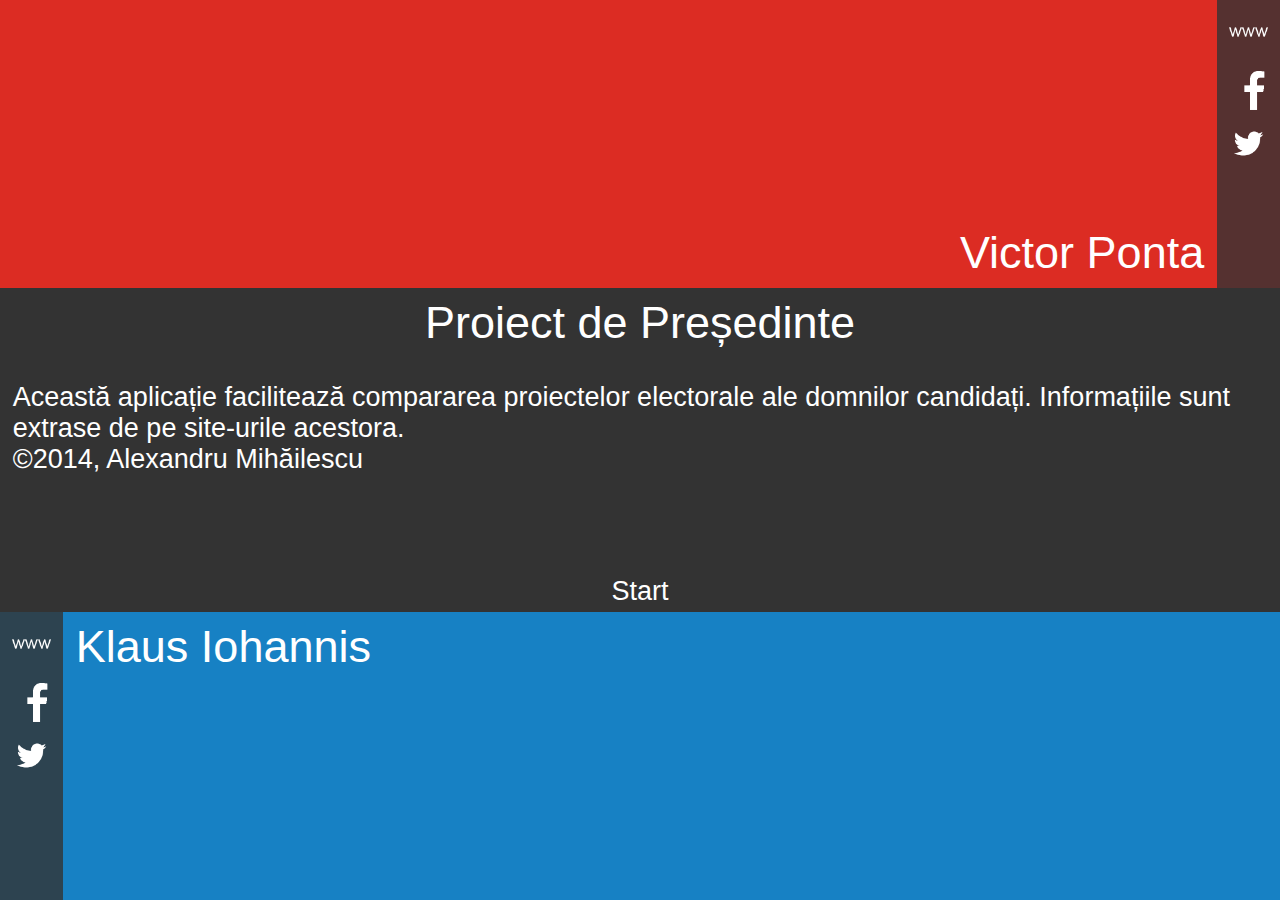
<file: index2.html>
<!DOCTYPE html>
<html lang="en">
  <head>
    <meta charset="utf-8" />
    <meta name="viewport" content="width=device-width, height=device-height, initial-scale=1">
    <title>Proiect de Președinte</title>
    <link rel="stylesheet" type="text/css" media="all" href="css/basic.css" />
    <link rel="stylesheet" type="text/css" media="all" href="css/global.css" />
  </head>
  <body>
    <div class="frame" id="Ponta">
      <div class="navbar noselect pointerCursor">
          Victor Ponta
      </div>
      <div class="contents">
        <span class="details">
        </span>
        <span class="quiz">
        </span>
      </div>
      <div class="choose">
        <span class="quiz noselect pointerCursor">
          A L E G E
        </span>
        <span class="details noselect">
          <a href="http://victorponta.ro" class="social-ref www"></a>
          <a href="https://www.facebook.com/victor.ponta" class="social-ref fb"></a>
          <a href="https://twitter.com/Victor_Ponta" class="social-ref twitter"></a>
        </span>
      </div>
    </div>
    <div class="frame" id="Neutru">
      <div class="navbar noselect pointerCursor">
          Proiect de Președinte
      </div>
      <div class="contents">
        <span class="quiz noselect defaultCursor">
        </span>
        <span class="details noselect defaultCursor"></br>
          Această aplicație facilitează compararea proiectelor electorale ale domnilor candidați.
          Informațiile sunt extrase de pe site-urile acestora.
          </br>©2014, <a href="mailto:alexandru.mihailescu_dev@outlook.com">Alexandru Mihăilescu</a>
        </span>
      </div>
      <a class="toggleButton noselect pointerCursor">Start</a>
    </div>
    <div class="frame" id="Iohannis">
      <div class="navbar noselect pointerCursor">
          Klaus Iohannis
      </div>
      <div class="contents">
      </div>
      <div class="choose">
        <span class="quiz noselect pointerCursor">
          A L E G E
        </span>
        <span class="details noselect">
          <a href="http://www.iohannispresedinte.ro/" class="social-ref www"></a>
          <a href="https://www.facebook.com/klausiohannis" class="social-ref  fb"></a>
          <a href="https://twitter.com/KlausIohannis" class="social-ref  twitter"></a>
        </span>
      </div>
    </div>
    <script src="http://ajax.googleapis.com/ajax/libs/jquery/2.0.3/jquery.min.js"></script>
    <script src="js/global.js"></script>
  </body>
</html>
</file>
<file: css/basic.css>
.noselect {
    -webkit-touch-callout: none;
    -webkit-user-select: none;
    -khtml-user-select: none;
    -moz-user-select: none;
    -ms-user-select: none;
    user-select: none;
}

.defaultCursor {
cursor:default;
}

.helpCursor{
cursor: help;
}

.pointerCursor{
cursor: pointer;
}
</file>
<file: css/global.css>
.quiz{
}
.details{
}

html, body {
  margin: 0px;
  padding: 0px;
  max-height: 100%;
  max-width: 100%;
  overflow: hidden;
  font-size: 3vh;
  color: #ffffff;
  font-family: sans-serif;
}

button, a{
  color: #ffffff;
  text-decoration: none;
}

a:hover{
  background: rgba(34,34,34,0.8);
}
.choose{
  background-color: rgba(51,51,51,0.8);
}

.frame{
  float: left;
}

#Ponta {
  margin: 0px;
  padding: 0px;
  background: #DC2C23;
}

#Neutru {
  margin: 0px;
  padding: 0px;
  background: #333333;
}

#Iohannis {
  margin: 0px;
  padding: 0px;
  background: #1781C4;
}

.social-ref {
  width: 5vh;
  height: 5vh;
  display: inline-block;
}

.social-ref.www{
  background-image: url("../assets/www.png");
  background-size: 100% 100%;
}

.social-ref.fb{
  background-image: url("../assets/facebook.png");
  background-size: 100% 100%;
}

.social-ref.twitter{
  background-image: url("../assets/twitter.png");
  background-size: 100% 100%;
}

.navbar{
  font-size: 5vh;
}

.choose{
  font-size: 5vh;
}

@media (max-aspect-ratio: 3/2){
  .frame#Ponta, .frame#Iohannis{
    width: 100vw;
    height: 32vh;
  }
  .frame#Neutru{
    width: 100vw;
    height: 36vh;
  }
  .navbar{
    position: absolute;
  }
  #Ponta .navbar{
    bottom: 69vh;
    right: calc(7vh + 1vw);
    text-align: right;
  }
  #Neutru .navbar{
    left: 1vw;
    right: 1vw;
    top: 33vh;
    text-align: center;
  }
  #Iohannis .navbar{
    top: 69vh;
    left: calc(7vh + 1vw);
    text-align: left;
  }

  .contents{
    position: absolute;
  }

  #Ponta .contents{
    right: calc(7vh+1vw);
    left: 1vw;
    bottom: 75vh;
    top: 1vh;
  }

  #Neutru .contents{
    right: 1vw;
    left: 1vw;
    top: 39vh;
    bottom: 33vh;
    height: 28vh;
  }

  #Iohannis .contents{
    right: 1vw;
    left: calc(7vh+1vw);
    bottom: 1vh;
    top: 75vh;
  }

  .choose{
    position: absolute;
    display: inline-block;
    text-align: center;
  }
  #Ponta .choose{
    right: 0vw;
    left: calc(100vw - 7vh);
    top: 0vh;
    bottom: 68vh;
    padding: 1vh;
  }
  #Iohannis .choose{
    right: calc(100vw - 7vh);
    left: 0vw;
    top: 68vh;
    bottom: 0vh;
    padding: 1vh;
  }

  .toggleButton{
    position: absolute;
    top: 63vh;
    bottom: 32vh;
    width: 100vw;
    display: inline-block;
    text-align: center;
    padding-top: 1vh;
    font-size: 3vh;
  }
  .toggleButton:hover{
    background: rgba(34,34,34,0.8);
  }

}
@media (min-aspect-ratio: 3/2){
  .frame#Ponta, .frame#Iohannis{
    width: 32vw;
    height: 100vh;
  }
  .frame#Neutru{
    width: 36vw;
    height: 100vh;
  }
  .navbar{
    position: absolute;
  }
  #Ponta .navbar{
    width: 30vw;
    top: 1vh;
    right: 69vw;
    text-align: right;
  }
  #Neutru .navbar{
    width: 34vw;
    left: 33vw;
    right: 33vw;
    top: 1vh;
    text-align: center;
  }
  #Iohannis .navbar{
    width: 30vw;
    top: 1vh;
    left: 69vw;
    text-align: left;
  }

  .contents{
    position: absolute;
    top: 7vh;
    bottom: 9vh;
  }

  #Ponta .contents{
    left: 1vw;
    right: 69vw;
  }

  #Neutru .contents{
    left: 33vw;
    right: 33vw;
  }

  #Iohannis .contents{
    left: 69vw;
    right: 1vw;
  }

  .choose{
    position: absolute;
    top: 92vh;
    bottom: 0vh;
    padding: 1vh 1vw;
    display: inline-block;
    text-align: center;
  }
  #Ponta .choose{
    right: 68vw;
    left: 0vw;
  }
  #Iohannis .choose{
    right: 0vw;
    left: 68vw;
  }
}
</file>
